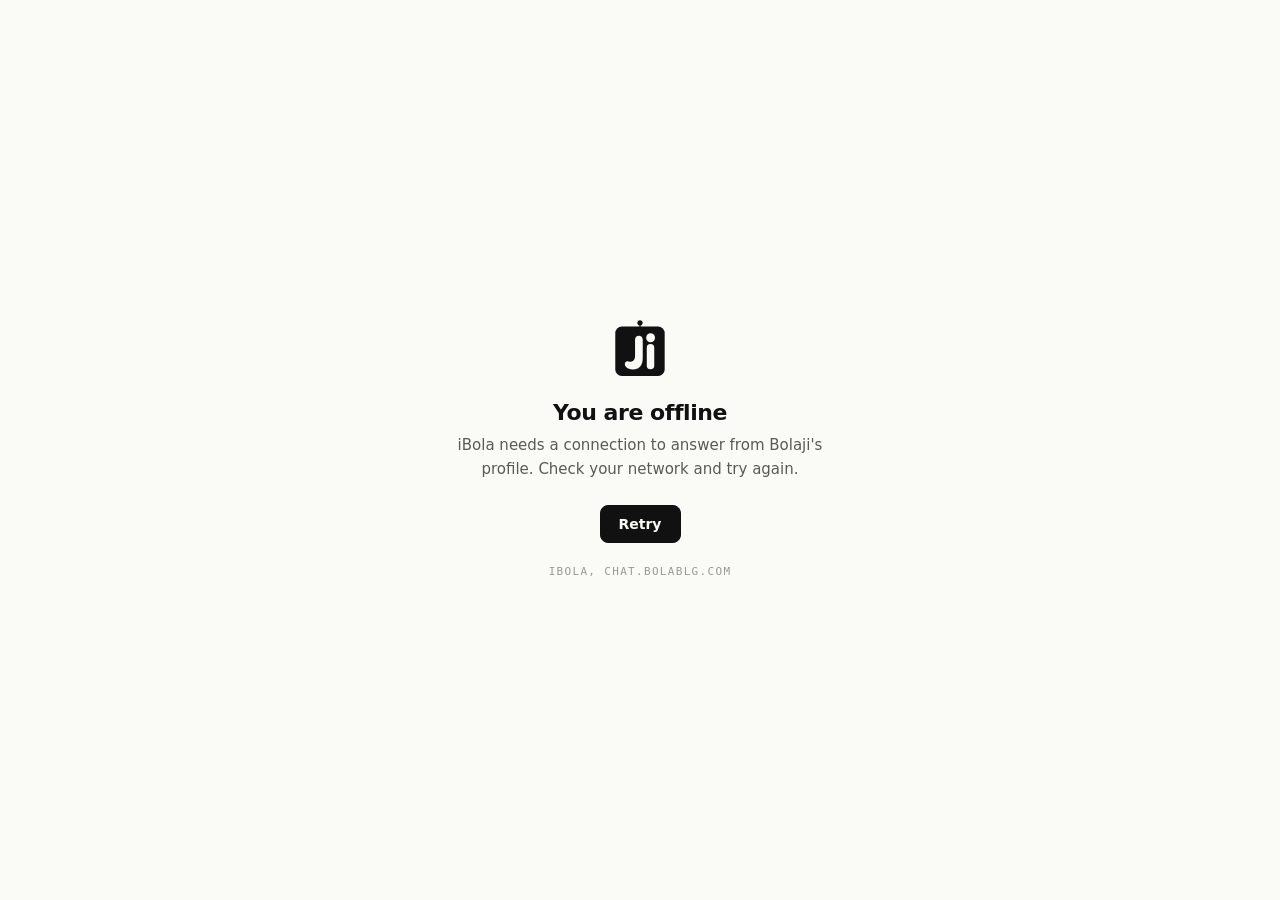
<file: static/offline.html>
<!doctype html>
<html lang="en">
<head>
  <meta charset="utf-8">
  <meta name="viewport" content="width=device-width, initial-scale=1">
  <title>iBola, offline</title>
  <style>
    :root { color-scheme: light dark; }
    * { box-sizing: border-box; margin: 0; padding: 0; }
    body {
      font-family: 'Inter Tight', -apple-system, BlinkMacSystemFont, 'Segoe UI', system-ui, sans-serif;
      background: #fafaf7;
      color: #111111;
      min-height: 100vh;
      display: flex;
      flex-direction: column;
      align-items: center;
      justify-content: center;
      text-align: center;
      padding: 24px;
      -webkit-font-smoothing: antialiased;
    }
    .mark { width: 56px; height: 56px; margin-bottom: 24px; }
    h1 { font-size: 22px; font-weight: 700; letter-spacing: -0.02em; margin-bottom: 8px; }
    p { font-size: 15px; line-height: 1.6; color: #5a5a55; max-width: 420px; }
    .eyebrow {
      font-family: ui-monospace, 'JetBrains Mono', SFMono-Regular, Menlo, monospace;
      font-size: 11px; letter-spacing: 0.12em; text-transform: uppercase;
      color: #9a9a92; margin-top: 20px;
    }
    button {
      margin-top: 24px; font: inherit; font-weight: 600; font-size: 14px;
      padding: 10px 18px; border-radius: 8px; border: 1px solid #111111;
      background: #111111; color: #fafaf7; cursor: pointer;
    }
    @media (prefers-color-scheme: dark) {
      body { background: #0a0a0a; color: #fafaf7; }
      p { color: #9a9a92; }
      button { background: #fafaf7; color: #0a0a0a; border-color: #fafaf7; }
    }
  </style>
</head>
<body>
  <img class="mark" src="/static/logo.svg" alt="iBola" width="56" height="56">
  <h1>You are offline</h1>
  <p>iBola needs a connection to answer from Bolaji's profile. Check your network and try again.</p>
  <button onclick="location.reload()">Retry</button>
  <p class="eyebrow">iBola, chat.bolablg.com</p>
</body>
</html>
</file>
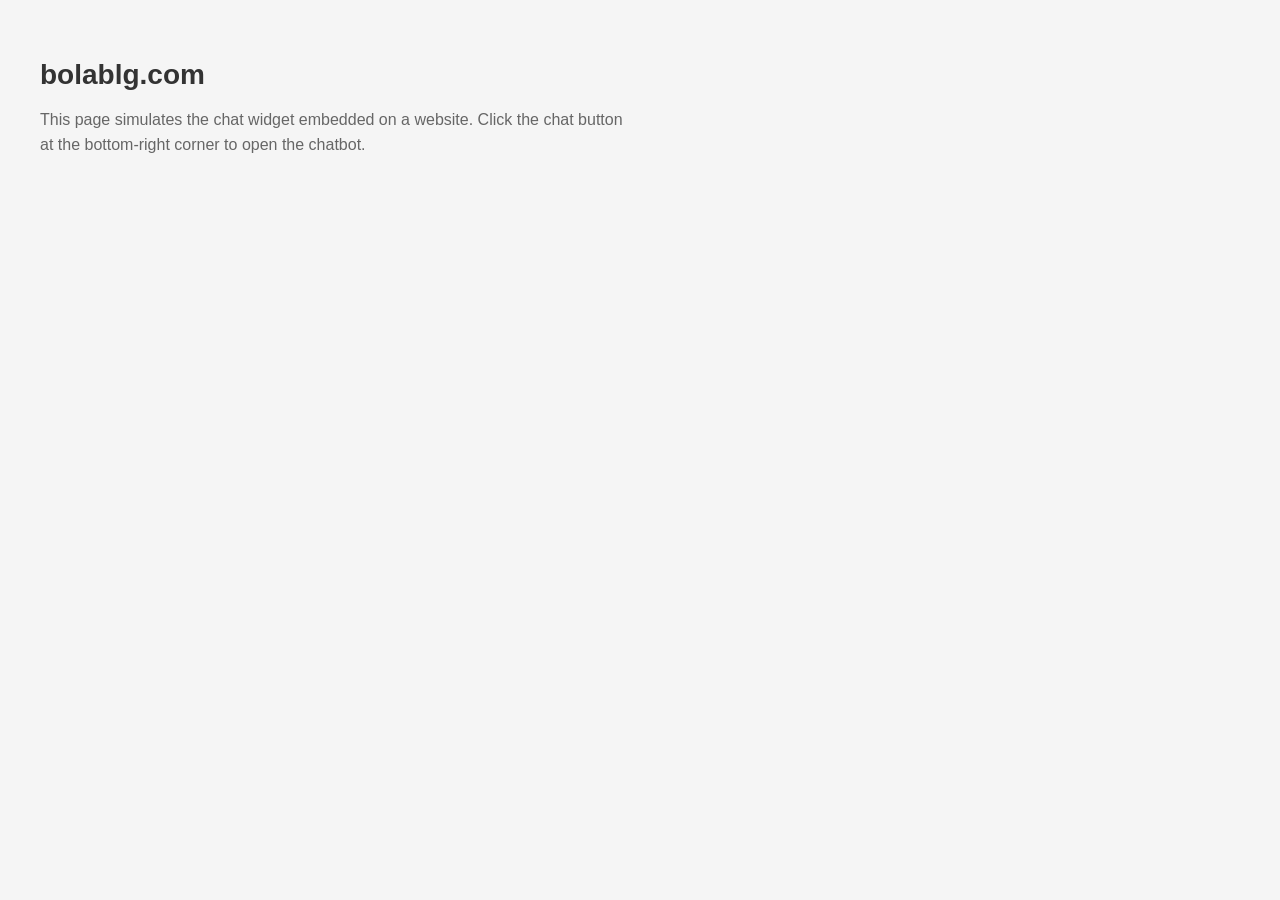
<file: static/test-embed.html>
<!DOCTYPE html>
<html lang="en">
<head>
    <meta charset="UTF-8">
    <meta name="viewport" content="width=device-width, initial-scale=1.0">
    <title>Widget Embed Test - bolablg.com</title>
    <style>
        body { margin: 0; padding: 40px; font-family: -apple-system, BlinkMacSystemFont, 'Segoe UI', sans-serif; background: #f5f5f5; color: #333; }
        h1 { font-size: 28px; margin-bottom: 12px; }
        p { color: #666; font-size: 16px; line-height: 1.6; max-width: 600px; }
    </style>
</head>
<body>
    <h1>bolablg.com</h1>
    <p>This page simulates the chat widget embedded on a website. Click the chat button at the bottom-right corner to open the chatbot.</p>

    <script src="/static/embed.js" defer></script>
</body>
</html>
</file>
